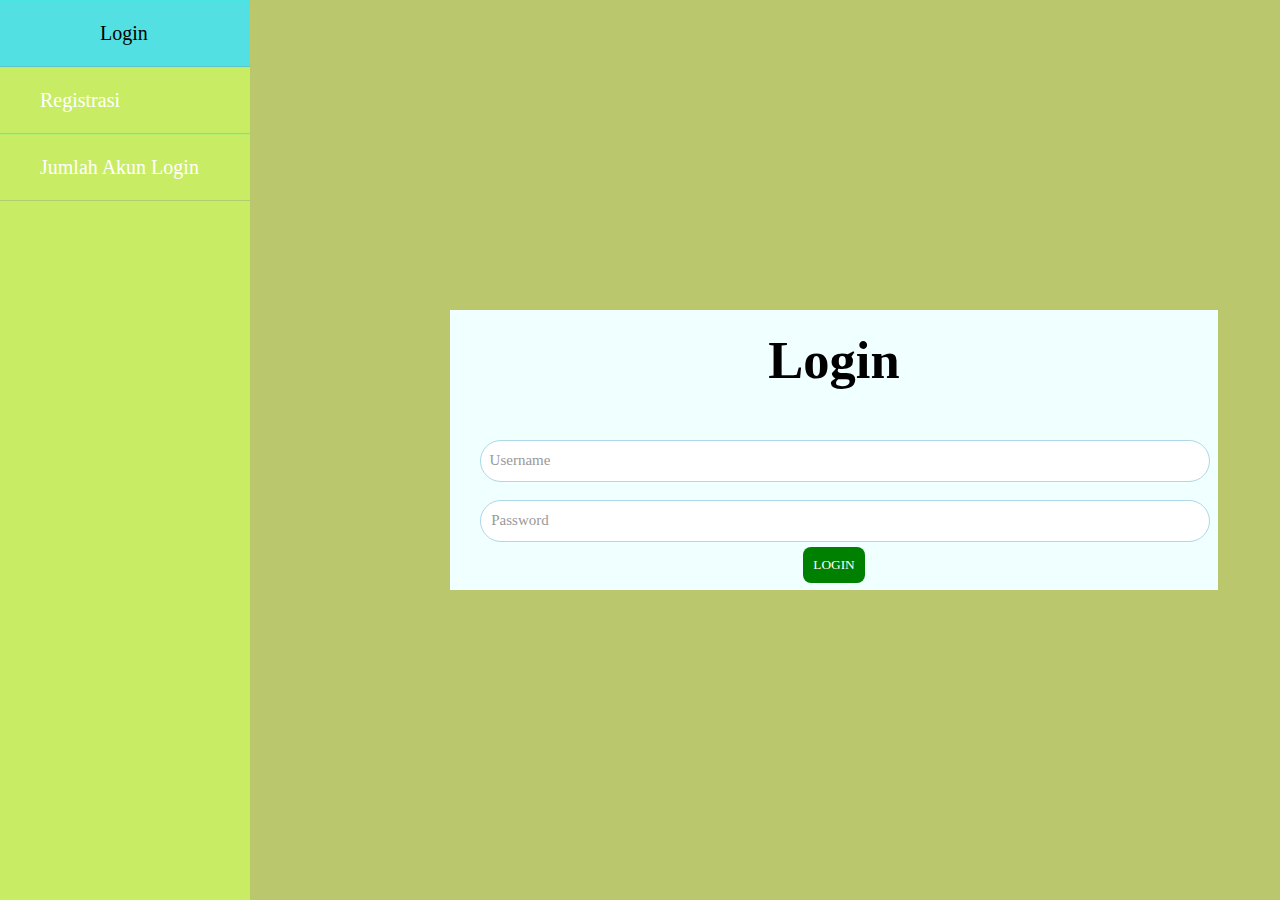
<file: index.html>
<!DOCTYPE html>
<html lang="en">
<head>
    <meta charset="UTF-8">
    <meta http-equiv="X-UA-Compatible" content="IE=edge">
    <meta name="viewport" content="width=device-width, initial-scale=1.0">
    <title>Muhammad Syahrial Marasobu F52120054</title>
    <link href="style.css" rel="stylesheet" type="text/css">
</head>
<body>
  <main>
    <section>
      <div class="sidebar">
        <ul>
          <li><a href="index.html">Login</a></li>
          <li><a href="registrasi.html">Registrasi</a></li>
          <li><a href="data.html">Jumlah Akun Login</a></li>
        </ul>
        </div>

        <!--Loggin-->
        <div class="wrapper">
          <div class="title">
          <h2>Login</h2>
          </div>
          <form action="">
              <div class="field">
                  <input type="text" name="username" required="required">
                  <label>Username</label>
              </div>
              <div class="field">
                  <input type="password" name="password" required="required">
                  <label>Password</label>

       <button type="button" id="btn">Login</button>
      </div>
    </section>
  </main>
    <script src="sweetalert2.all.min.js"></script>
    <script>
       const button = document.getElementById('btn');
       button.addEventListener('click', function(){
         swal.fire( 'Berhasil','Latihan SweetAlert','success');
       });
    </script>
  
</body>
</html>
</file>
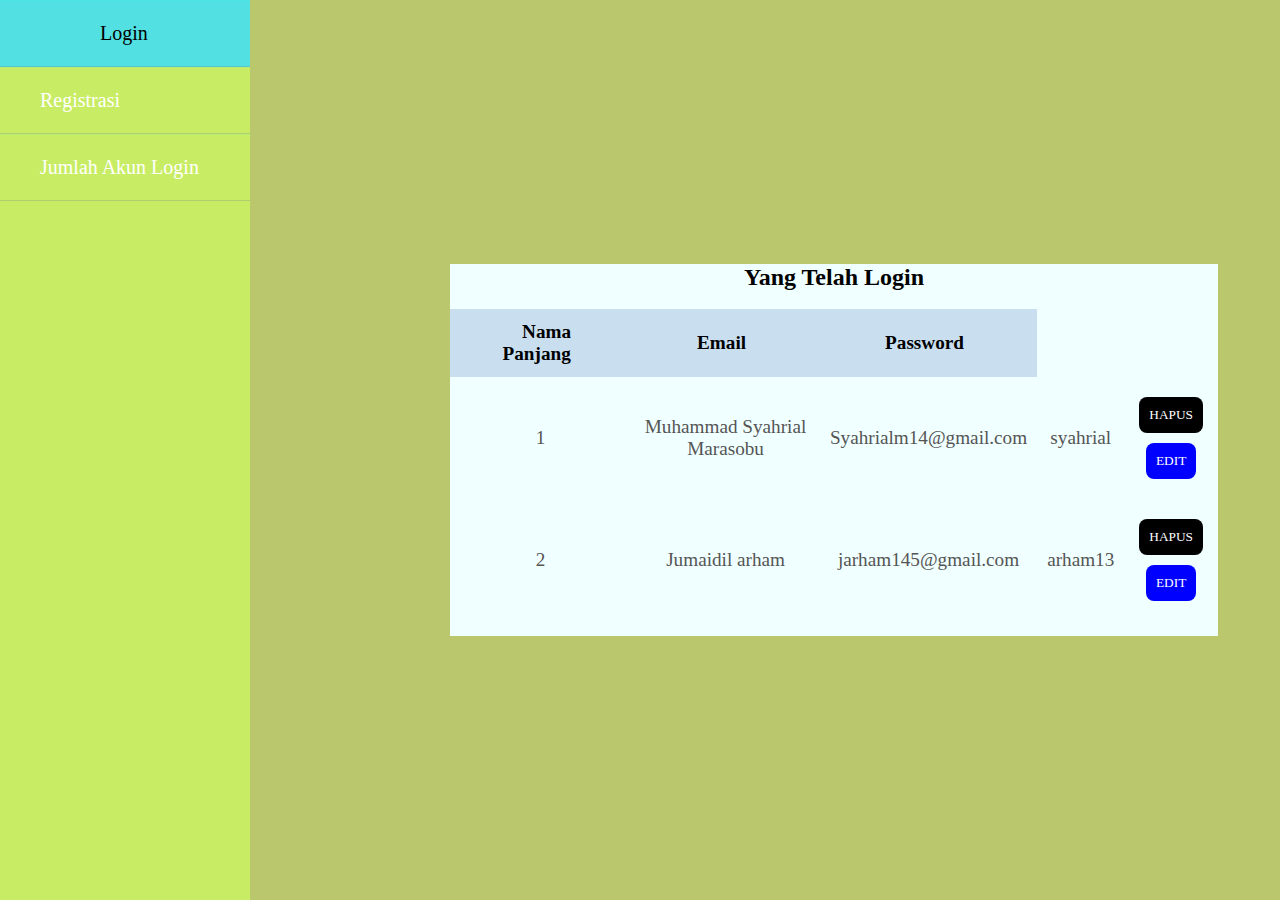
<file: data.html>
<!DOCTYPE html>
<html lang="en">
    <head>
        <meta charset="UTF-8">
        <meta http-equiv="X-UA-Compatible" content="IE=edge">
        <meta name="viewport" content="width=device-width, initial-scale=1.0">
        <title>Muhammad Syahrial Marasobu F52120054</title>
        <link href="style.css" rel="stylesheet" type="text/css">
    </head>
<body>
    <main>
      <section>
        <div class="sidebar">
          <ul>
            <li><a href="index.html">Login</a></li>
            <li><a href="registrasi.html">Registrasi</a></li>
            <li><a href="data.html">Jumlah Akun Login</a></li>
          </ul>
          </div>
              <div class="wrapper">
                <div class="titleP">
                  <h2>Yang Telah Login</h2>
                </div>
                  <br>
                <div class="field">
                  <table id="keywords" cellspacing="0" cellpadding="0">
                    <thead>
                      <tr>
                        <th><span>Nama Panjang</span></th>
                        <th><span>Email</span></th>
                        <th><span>Password</span></th>
                      </tr>
                    </thead>
                      <tbody>
                        <tr>
                          <td>1</td>
                          <td>Muhammad Syahrial Marasobu</td>
                          <td>Syahrialm14@gmail.com</td>
                          <td>syahrial</td>
                          <td><button class="danger" onclick="showAlert()">Hapus</button><br><button onclick="Alert()" class="update">Edit</button></td>
                        </tr>
                        <tr>
                          <td>2</td>
                          <td>Jumaidil arham</td>
                          <td>jarham145@gmail.com</td>
                          <td>arham13</td>
                          <td><button class="danger" onclick="showAlert()">Hapus</button><br><button onclick="Alert()" class="update">Edit</button></td>
                        </tr>
                    </tbody>
                  </table>
                </div>
              </div>
            </div>       
      </section>
    </main>
</body>
<script src="sweetalert2.all.min.js"></script>
<script>
  function showAlert()
  {
      swal.fire({
      title: "Apakah anda ingin menghapus data?",
      text: "Data yang di hapus tidak akan kembali!",
      icon: "Warning",
      buttons: true,
      dangerMode: true,
      })
      .then((willDelete) => {
      if (willDelete) {
          swal("Data berhasil dihapus!", {
          icon: "success",
          });
      } else {
          swal("Data tidak dihapus!");
      }
      });
  }
  function Alert()
  {
      swal.fire(
  
      "Apakah anda ingin mengedit data?",
      {
      icon: "warning",
      buttons: {
          cancel: "Tidak",
          catch: {
          text: "Berhasil",
          },
          gagal: {
          text: "Gagal",
          dangerMode : true,
          },
          
      },
      })
      .then((value) => {
      switch (value) {
      
          case "gagal":
          swal("Gagal!", "Data gagal diedit", "error");
          break;
      
          case "catch":
          swal("Berhasil!", "Data berhasil diedit!", "success");
          break;
      
          default:
          swal("Data tidak diedit!");
      }
      });
  }
  </script>
</html>
</file>
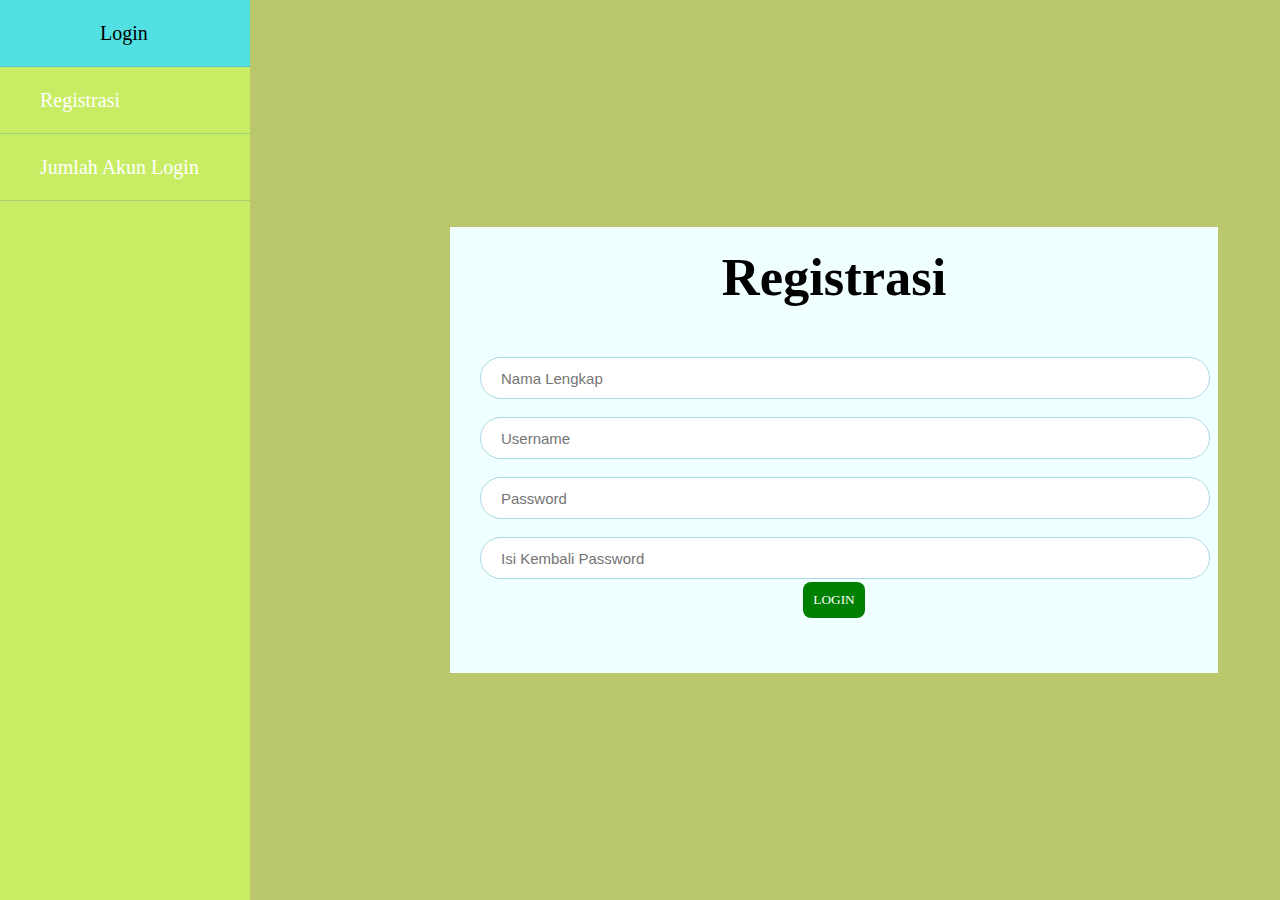
<file: registrasi.html>
<!DOCTYPE html>
<html lang="en">
<head>
    <meta charset="UTF-8">
    <meta http-equiv="X-UA-Compatible" content="IE=edge">
    <meta name="viewport" content="width=device-width, initial-scale=1.0">
    <title>Muhammad Syahrial Marasobu F52120054</title>
    <link href="style.css" rel="stylesheet" type="text/css">
</head>
<body>
  <main>
    <section>
      <div class="sidebar">
        <ul>
          <li><a href="index.html">Login</a></li>
          <li><a href="registrasi.html">Registrasi</a></li>
          <li><a href="data.html">Jumlah Akun Login</a></li>
        </ul>
        </div>

        <!--Loggin-->
        <div class="wrapper">
          <div class="title">
          <h2>Registrasi</h2>
          </div>
          <form action="">
            <div class="field">
                <input type="text" name="username" required="required" placeholder="Nama Lengkap">
            </div>
              <div class="field">
                  <input type="text" name="username" required="required" placeholder="Username">
              </div>
              <div class="field">
                  <input type="password" name="password" required="required" placeholder="Password">
              </div>
              <div class="field">
                <input type="password" name="password" required="required" placeholder="Isi Kembali Password">
            </div>

       <button type="button" id="btn">Login</button>
      </div>
    </section>
    </main>
    <script src="sweetalert2.all.min.js"></script>
    <script>
       const button = document.getElementById('btn');
       button.addEventListener('click', function(){
         swal.fire( 'Berhasil','Latihan SweetAlert','success');
       });
    </script>
</body>
</html>
</file>
<file: style.css>
body
{
    margin: 0;
    font-family: 'Times New Roman', Times, serif;
    font-size: 1rem;
}

main
{
    display: flex;
    flex-wrap: nowrap;
    overflow-x: auto;
    overflow-y: hidden;
    max-width: 100%;
}

*{
    margin: 0;
    padding: 0;
    list-style: none;
    text-decoration: none;
}

.sidebar
{
    position: fixed;
    left: 0px;
    width: 250px;
    height: 100%;
    background-color: rgb(200, 237, 100);
    transition: all 0.5s ease;
}

.sidebar .top 
{
    font-size: 22px;
    color: azure;
    text-align: center;
    line-height: 70px;
    background-image: linear-gradient(to right, #93f36a, #b2b2b2);
}

.sidebar ul a 
{
    display: block;
    height: 100%;
    width: 100%;
    line-height: 65px;
    font-size: 20px;
    color: #ffff;
    padding-left: 40px;
    box-sizing: border-box;
    border-top: 1px solid rgba(6, 255, 251, 0.1);
    border-bottom:1px solid rgba(125, 134, 146, 0.302);
    transition: all 0,5s ease;
}

ul li:hover a
{
    padding-left: 100px;
    background-color: #52e0e2;
    color: rgb(0, 0, 0);
}

section
{
        background-color: rgb(187, 199, 109);
        background-position: center;
        background-size: cover;
        height: 100vh;
        width: 100%;
        place-items: center;
        display: grid;
}

.wrapper 
{
    position: fixed;
    left:   450px;
    height: fit-content;
    width: 60%;
    background-color: azure;
    text-align: center;
    box-sizing: border-box;
    border-radius: 0px, 15px, 20px rgba(0,0,0,0.1);
}

.wrapper .title
{
    text-align: center;
    font-size: 35px;
    font-weight: 600;
    line-height: 100px;
    user-select: none;
    border-radius: 15px, 15px, 0 0;
    background: linear-gradient(-135);
}

.wrapper form
{
    padding : 10px 30px 50px 30px;
}

.wrapper form .field
{
    height: 40px;
    width: 100%;
    margin-top: 20px;
    position: relative;
}




.wrapper form .field input
{
    height: 100%;
    width: 100%;
    outline: none;
    font-size: 15px;
    padding-left: 20px;
    border: 1px solid lightblue;
    border-radius: 25px;
    transition: all 0.3s ease;
}

.wrapper form .field select
{
    height: 100%;
    width: 100%;
    outline: none;
    font-size: 15px;
    padding-left: 20px;
    border: 1px solid lightblue;
    border-radius: 25px;
    transition: all 0.3s ease;
}


.wrapper form .field option
{
    height: 100%;
    width: 100%;
    outline: none;
    font-size: 15px;
    padding-left: 20px;
    border: 1px solid lightblue;
    border-radius: 25px;
    transition: all 0.3s ease
}


button {
    background: cornflowerblue;
    color: white;
    border: none;
    padding: 10px;
    border-radius: 8px;
    font-family: 'Lato';
    margin: 5px;
    text-transform: uppercase;
    cursor: pointer;
    outline: none;
  }
 button, .danger
{
    background-color: black;
}
button, .update
{
    background-color: blue;
}
  
 button, .danger:hover {
    background: red;
  }
  button, .update:hover {
    background: green;
  }


.wrapper form .field select:focus, form .field select:valid
{
    border-color: red;
}
#keywords {
    margin: 0 auto;
    font-size: 1.2em;
    margin-bottom: 15px;
  }
  
  
  #keywords thead {
    cursor: pointer;
    background: #c9dff0;
  }
  #keywords thead tr th { 
    font-weight: bold;
    padding: 12px 30px;
    padding-left: 42px;
  }
  #keywords thead tr th span { 
    padding-right: 20px;
    background-repeat: no-repeat;
    background-position: 100% 100%;
  }
  
  #keywords thead tr th.headerSortUp, #keywords thead tr th.headerSortDown {
    background: #acc8dd;
  }
  
  #keywords thead tr th.headerSortUp span {
    background-image: url('https://i.imgur.com/SP99ZPJ.png');
  }
  #keywords thead tr th.headerSortDown span {
    background-image: url('https://i.imgur.com/RkA9MBo.png');
  }
  
  
  #keywords tbody tr { 
    color: #555;
  }
  #keywords tbody tr td {
    text-align: center;
    padding: 15px 10px;
  }
  #keywords tbody tr td.lalign {
    text-align: left;
  }

.wrapper form .field input:focus, form .field input:valid
{
    border-color: red;
}



.wrapper form .field label
{
    text-align-last: left  ;
    position:absolute;
    top: 30%;
    left: 40px;
    color: #999999;
    font-weight: 200;
    font-size: 15px;
    pointer-events: none;
    transform: translate(-50%);
    transition: all 0.3s ease;
}

form .field input:focus ~label, form .field input:valid ~label
{
    top: 0%;
    font-size: 16px;
    color: red;
    background: #ffff;
    transform: translateY(-50%);
}



.form :content
{
    display: flex;
    width: 100%;
    height: 50px;
    font-size: 16px;
    align-items: center;
    justify-content: space-around;

}

form .content label
{
    color: #262626;
    user-select: none;
    padding-left: 5px;
}

form .content .pass-link
{
    color: #93f36a;
}

form .field input[type="submit"]
{
    color: rgb(32, 133, 221);
    border: none;
    padding-left: 0;
    margin-top: -10px;
    font-size: 20px;
    font-weight: 500;
    cursor: pointer;
    background: linear-gradient(-135deg, );
    transition: all 0.3s ease;
    background-color: aqua;
}
</file>
